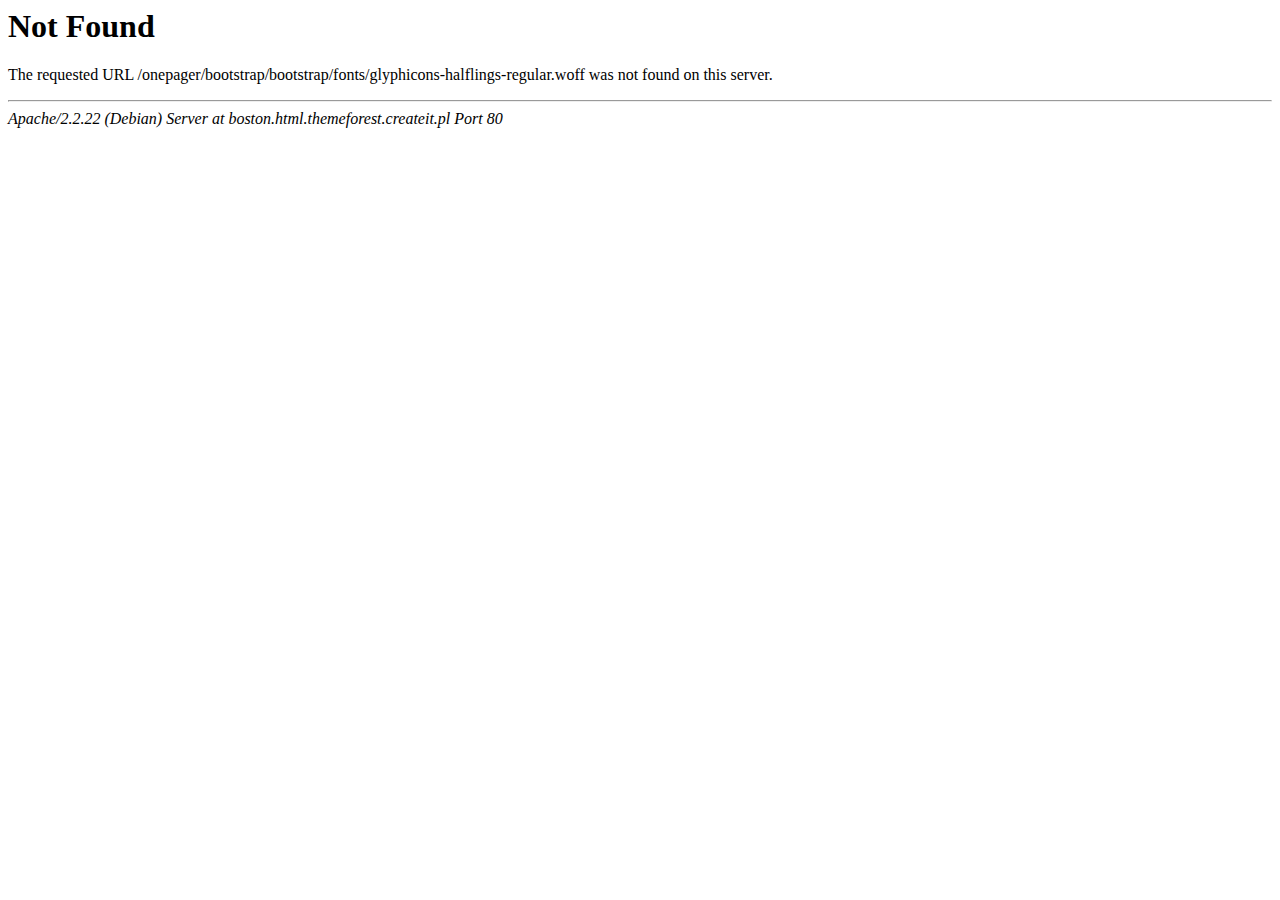
<file: bootstrap/bootstrap/fonts/glyphicons-halflings-regular-2.html>
<!DOCTYPE HTML PUBLIC "-//IETF//DTD HTML 2.0//EN">
<html><head>
<title>404 Not Found</title>
</head><body>
<h1>Not Found</h1>
<p>The requested URL /onepager/bootstrap/bootstrap/fonts/glyphicons-halflings-regular.woff was not found on this server.</p>
<hr>
<address>Apache/2.2.22 (Debian) Server at boston.html.themeforest.createit.pl Port 80</address>
</body></html>
</file>
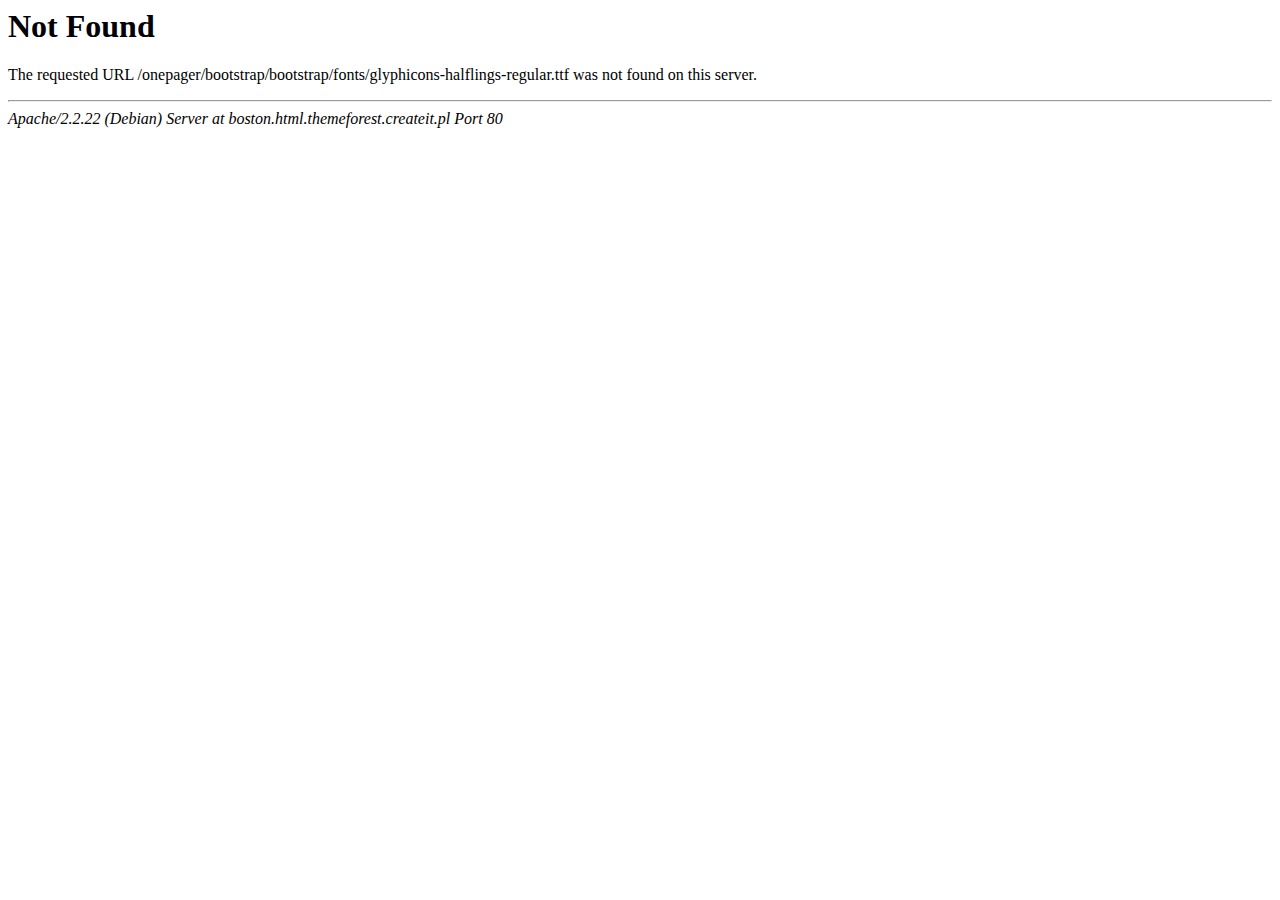
<file: bootstrap/bootstrap/fonts/glyphicons-halflings-regular-3.html>
<!DOCTYPE HTML PUBLIC "-//IETF//DTD HTML 2.0//EN">
<html><head>
<title>404 Not Found</title>
</head><body>
<h1>Not Found</h1>
<p>The requested URL /onepager/bootstrap/bootstrap/fonts/glyphicons-halflings-regular.ttf was not found on this server.</p>
<hr>
<address>Apache/2.2.22 (Debian) Server at boston.html.themeforest.createit.pl Port 80</address>
</body></html>
</file>
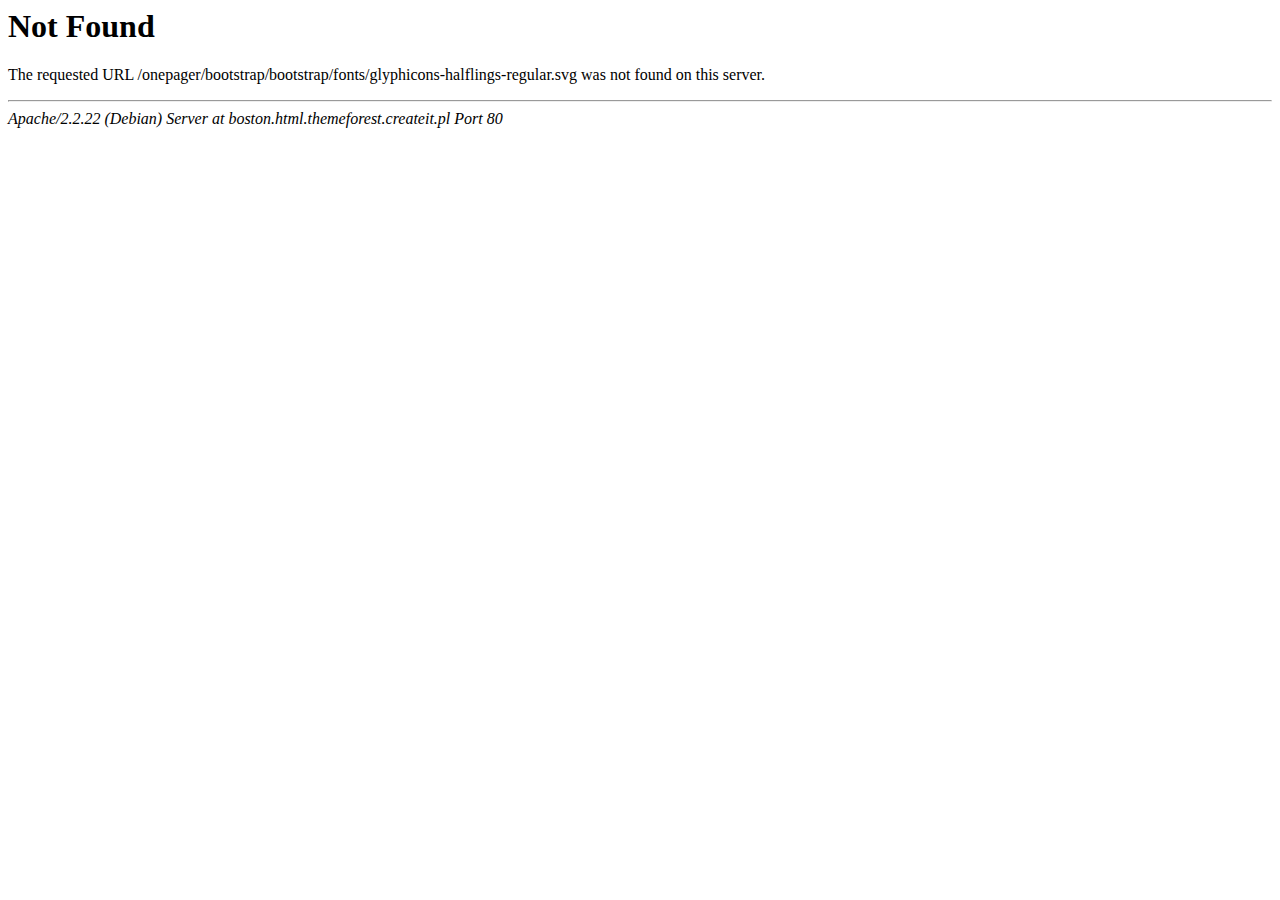
<file: bootstrap/bootstrap/fonts/glyphicons-halflings-regular-4.html>
<!DOCTYPE HTML PUBLIC "-//IETF//DTD HTML 2.0//EN">
<html><head>
<title>404 Not Found</title>
</head><body>
<h1>Not Found</h1>
<p>The requested URL /onepager/bootstrap/bootstrap/fonts/glyphicons-halflings-regular.svg was not found on this server.</p>
<hr>
<address>Apache/2.2.22 (Debian) Server at boston.html.themeforest.createit.pl Port 80</address>
</body></html>
</file>
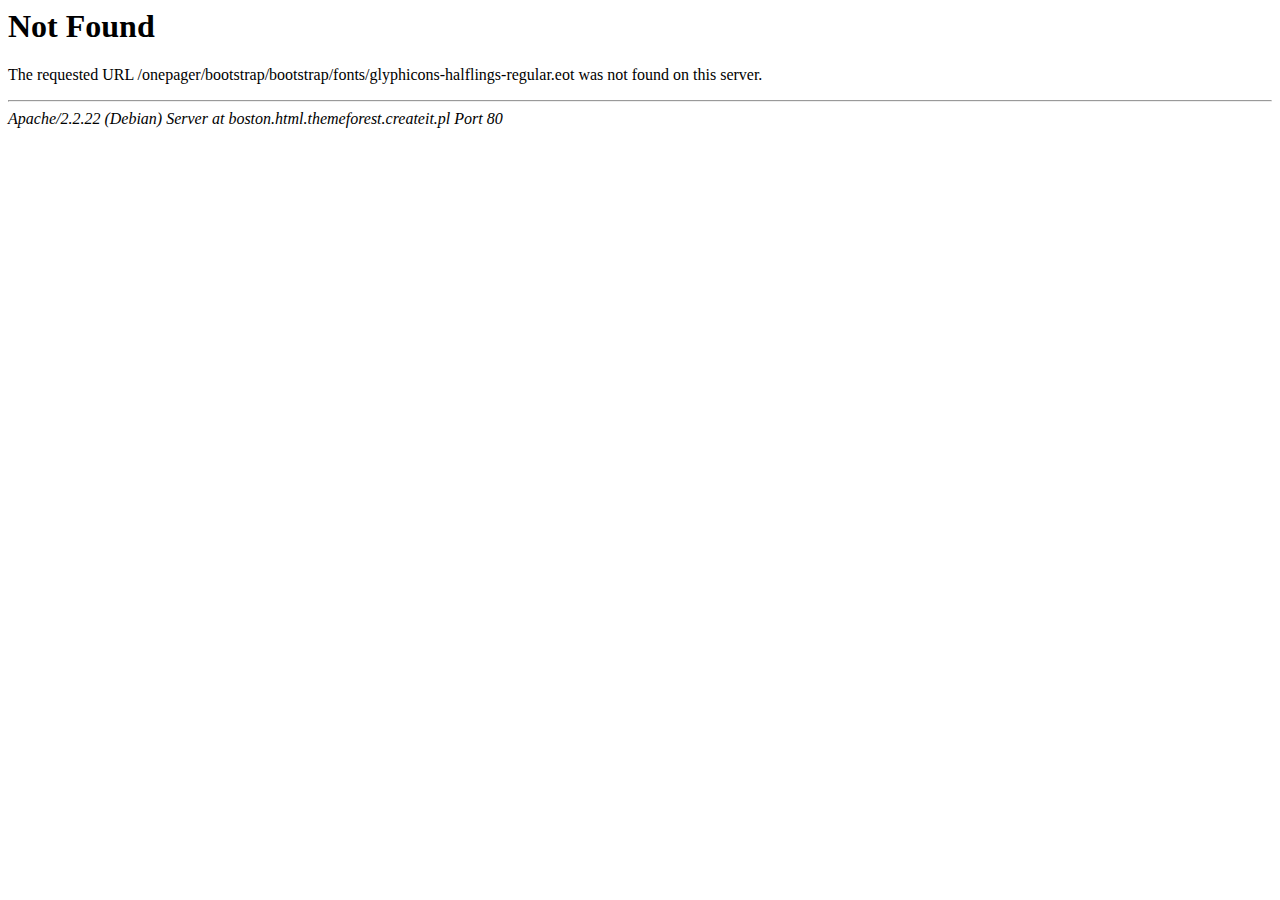
<file: bootstrap/bootstrap/fonts/glyphicons-halflings-regular.html>
<!DOCTYPE HTML PUBLIC "-//IETF//DTD HTML 2.0//EN">
<html><head>
<title>404 Not Found</title>
</head><body>
<h1>Not Found</h1>
<p>The requested URL /onepager/bootstrap/bootstrap/fonts/glyphicons-halflings-regular.eot was not found on this server.</p>
<hr>
<address>Apache/2.2.22 (Debian) Server at boston.html.themeforest.createit.pl Port 80</address>
</body></html>
</file>
